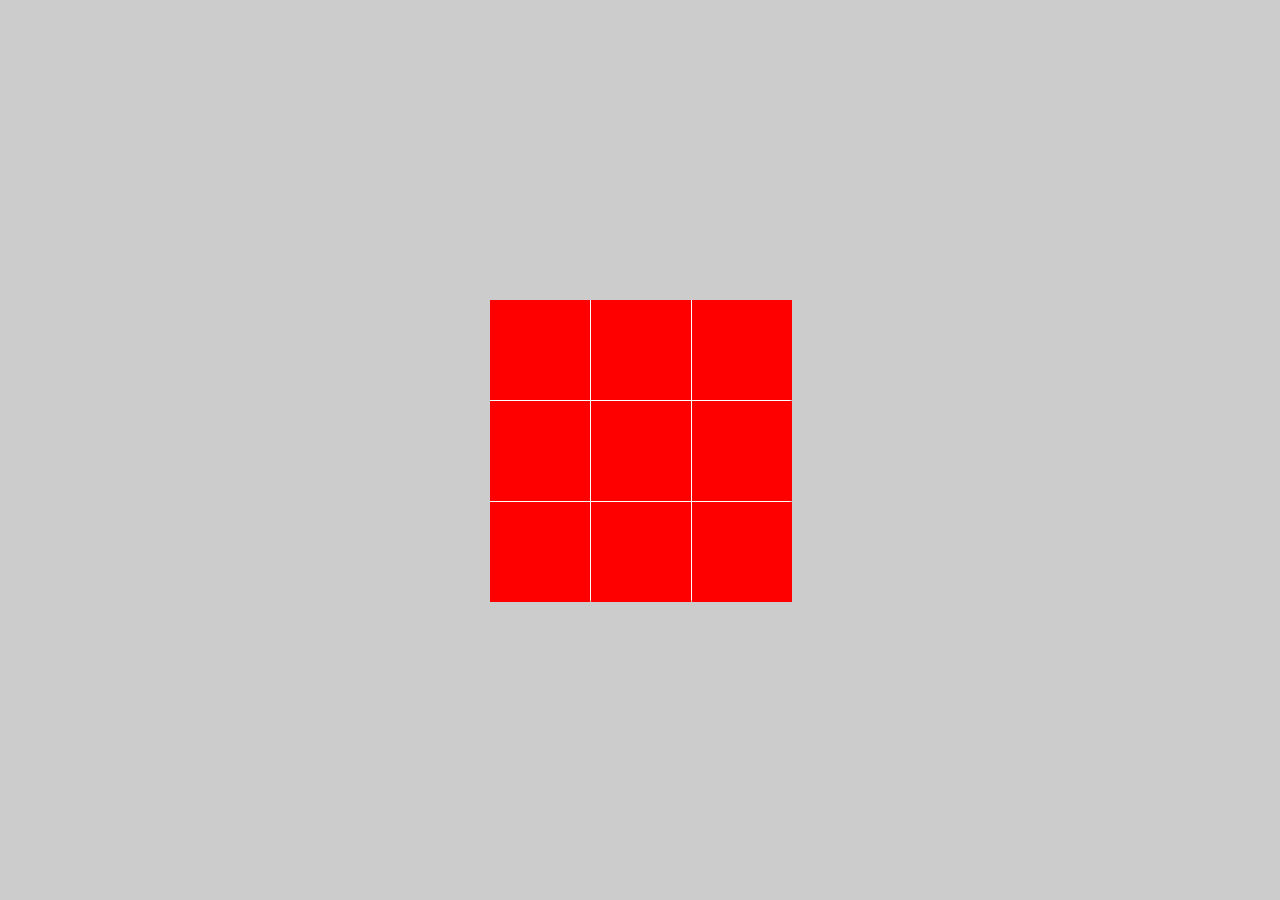
<file: forEach1/index.html>
<!DOCTYPE html>
<html lang="en">
  <head>
    <meta charset="UTF-8" />
    <meta name="viewport" content="width=device-width, initial-scale=1.0" />
    <link rel="stylesheet" href="css/style.css" />
    <script src="js/main.js" defer></script>
    <title>JS Inbuilt method | .forEach()</title>
  </head>
  <body>
    <div class="container">
      <div class="squares"></div>
      <div class="squares"></div>
      <div class="squares"></div>
      <div class="squares"></div>
      <div class="squares"></div>
      <div class="squares"></div>
      <div class="squares"></div>
      <div class="squares"></div>
      <div class="squares"></div>
    </div>
  </body>
</html>
</file>
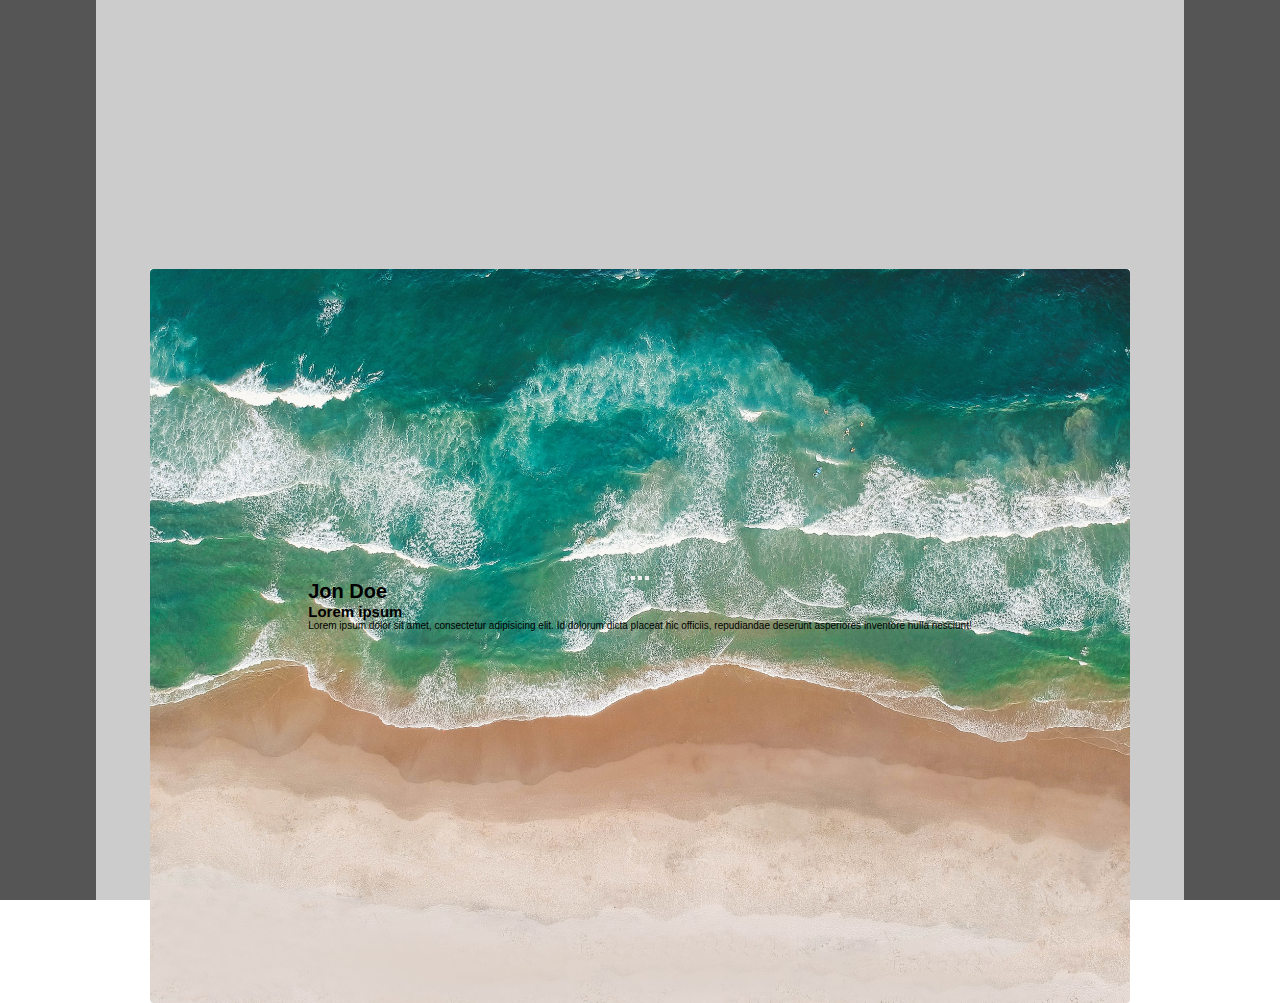
<file: forEach2/index.html>
<!DOCTYPE html>
<html lang="en">
  <head>
    <meta charset="UTF-8" />
    <meta name="viewport" content="width=device-width, initial-scale=1.0" />
    <link rel="stylesheet" href="style.css" />
    <title>JS Inbuilt Method | forEach() | Part two</title>
  </head>
  <body>
    <header>
      <main>
        <div class="img-wrapper">
          <img src="img/beach.jpg" alt="#" id="img" />
        </div>
        <div class="trackerbtns">
          <button class="tracker"></button>
          <button class="tracker"></button>
          <button class="tracker"></button>
        </div>
        <div class="text">
          <h1 id="name">Jon Doe</h1>
          <h2 id="job">Lorem ipsum</h2>
          <p id="info">
            Lorem ipsum dolor sit amet, consectetur adipisicing elit. Id dolorum
            dicta placeat hic officiis, repudiandae deserunt asperiores
            inventore nulla nesciunt!
          </p>
        </div>
      </main>
    </header>
    <script src="main.js"></script>
  </body>
</html>
</file>
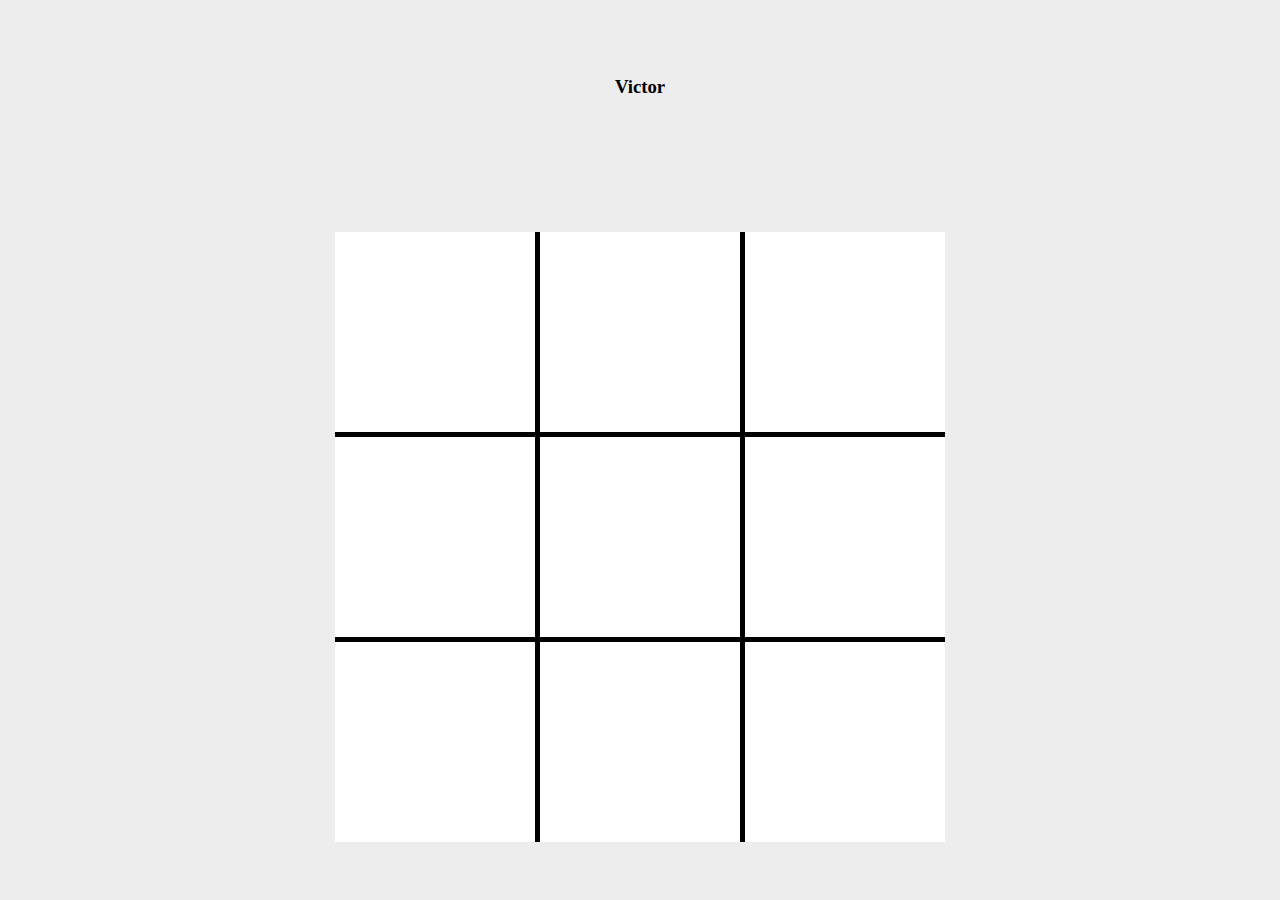
<file: tic-tac-toe/index.html>
<!DOCTYPE html>
<html lang="en">
  <head>
    <meta charset="UTF-8" />
    <meta name="viewport" content="width=device-width, initial-scale=1.0" />
    <title>Tic Tac Toe</title>
    <link rel="stylesheet" href="style.css" />
    <script src="app.js" defer charset="utf-8"></script>
  </head>

  <h3 id="player">Victor</h3>
  <body>
    <div class="grid">
      <div></div>
      <div></div>
      <div></div>
      <div></div>
      <div></div>
      <div></div>
      <div></div>
      <div></div>
      <div></div>
    </div>
  </body>
</html>
</file>
<file: forEach1/css/style.css>
*{
  margin: 0;
  padding: 0;
  box-sizing: border-box;
}
body{
  width: 100%;
  height: 100vh;
  display: grid;
  place-items: center;
  background-color: #ccc;
}
.container{
  width: 300px;
  height: 300px;
  display: grid;
  place-items: center;
  grid-template-columns: repeat(3, 1fr);
  gap: 1px;
  background-color: #fff;
}

.squares{
  cursor: pointer;
  width: 100px;
  height: 100px;
  background-color:red;
  transition: all 0.8 ease;
}
</file>
<file: forEach2/style.css>
*{
  margin: 0;
  padding: 0;
  box-sizing: border-box;
}
body{
 font-family: 'Lucida Sans', 'Lucida Sans Regular', 'Lucida Grande', 'Lucida Sans Unicode', Geneva, Verdana, sans-serif;
 font-size: 10px;
 font-weight: 300;
}

header{
  width: 100%;
  max-width:1440px ;
  height: 100vh;
  display: grid;
  place-items: center;
  background-color: #555;
}

main{
  width: 85%;
  height: 100%;
  background-color:#ccc;
  display: flex;
  justify-content: center;
  align-items: center;
  flex-direction: column;
}
/*======heroImageSection======*/
.img-wrapper{
  width: 90%;
  height: 300px;
 display: grid;
 place-items: center;
  background-color: #fff;
}
img{
  width: 100%;
  height: 100%;
  border-radius: 4px;
  object-fit: cover;
}

/*======trackerSection======*/


/*======textSection======*/
</file>
<file: tic-tac-toe/style.css>
body{
  width: 100%;
  height: 100vh;
  margin: 0;
  padding: 0;
  box-sizing: border-box;
  display: grid;
  place-items: center;
  background-color: #ededed;
}


.grid{
  width: 610px;
  height: 610px;
  display: flex;
  justify-content: space-between;
  flex-wrap: wrap;
  background-color: #000;

}



.grid div{
  width: 200px;
  height: 200px;
  margin-bottom: 5px;
  background-color:#fff;
}

.playerX{
background-image: url('img/yoda.png');
background-repeat: no-repeat;
background-size: cover;
background-position: center center;
}
.playerO {
  background: url('img/darth.png');
  background-repeat: no-repeat;
  background-size: cover;
  background-position: center center;

}
</file>
